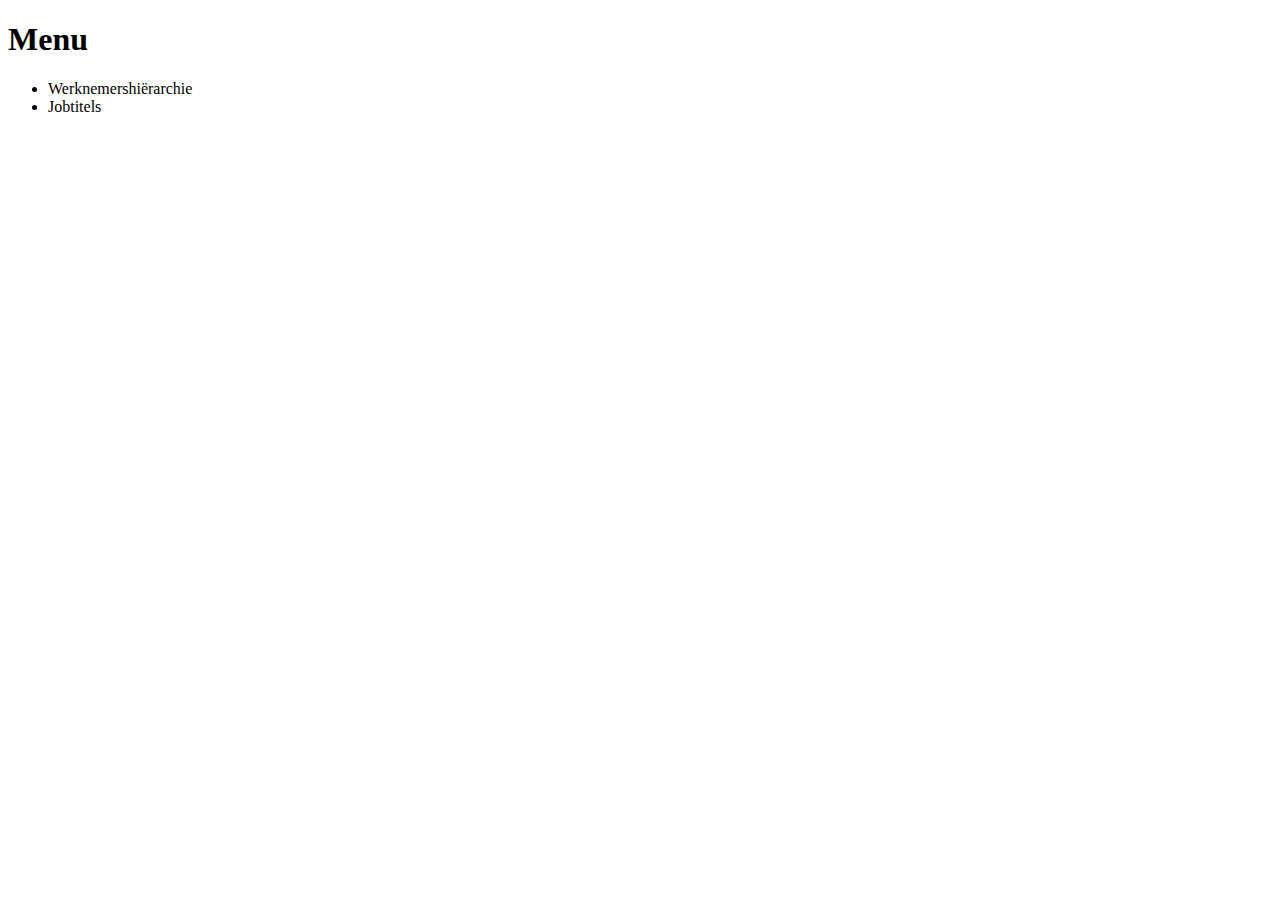
<file: src/main/resources/templates/index.html>
<!doctype html>
<html lang='nl' xmlns:th='http://www.thymeleaf.org'>
<head>
	<link rel='icon' th:href='@{/images/personeel.ico}' type='image/x-icon'>
	<title>Menu</title>
	<meta name='viewport' content='width=device-width,initial-scale=1'>
	<link rel='stylesheet' th:href='@{/css/personeel.css}'>
</head>
<body>
	<h1>Menu</h1>
	<ul>
		<li><a th:href='@{/werknemers}'>Werknemershiërarchie</a></li>
		<li><a th:href='@{/jobtitels}'>Jobtitels</a></li>
	</ul>
</body>
</html>
</file>
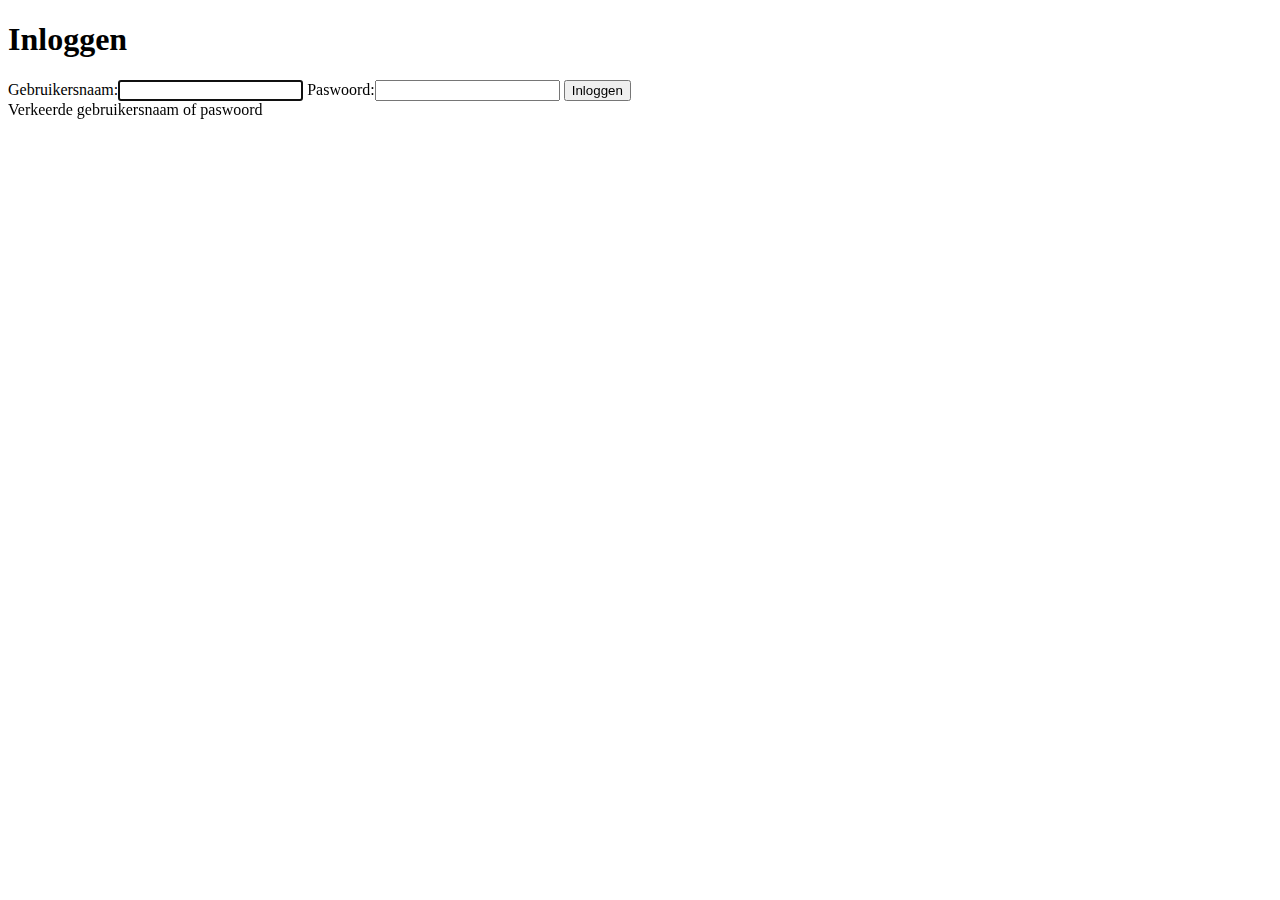
<file: src/main/resources/templates/login.html>
<!doctype html>
<html lang='nl' xmlns:th='http://www.thymeleaf.org'>
<head>
	<link rel='icon' th:href='@{/images/personeel.ico}' type='image/x-icon'>
	<title>Inloggen</title>
	<meta name='viewport' content='width=device-width,initial-scale=1'>
	<link rel='stylesheet' th:href='@{/css/personeel.css}'>
</head><body>
	<h1>Inloggen</h1>
	<form th:action='@{/login}' method='post'>
		<label>Gebruikersnaam:<input name='username' required autofocus></label> 
		<label>Paswoord:<input name='password' type='password' required></label> 
		<input type='submit' value='Inloggen'>
	</form>
	<div th:if='${param.error != null}' class='fout'>Verkeerde gebruikersnaam of paswoord</div>
</body>
</html>
</file>
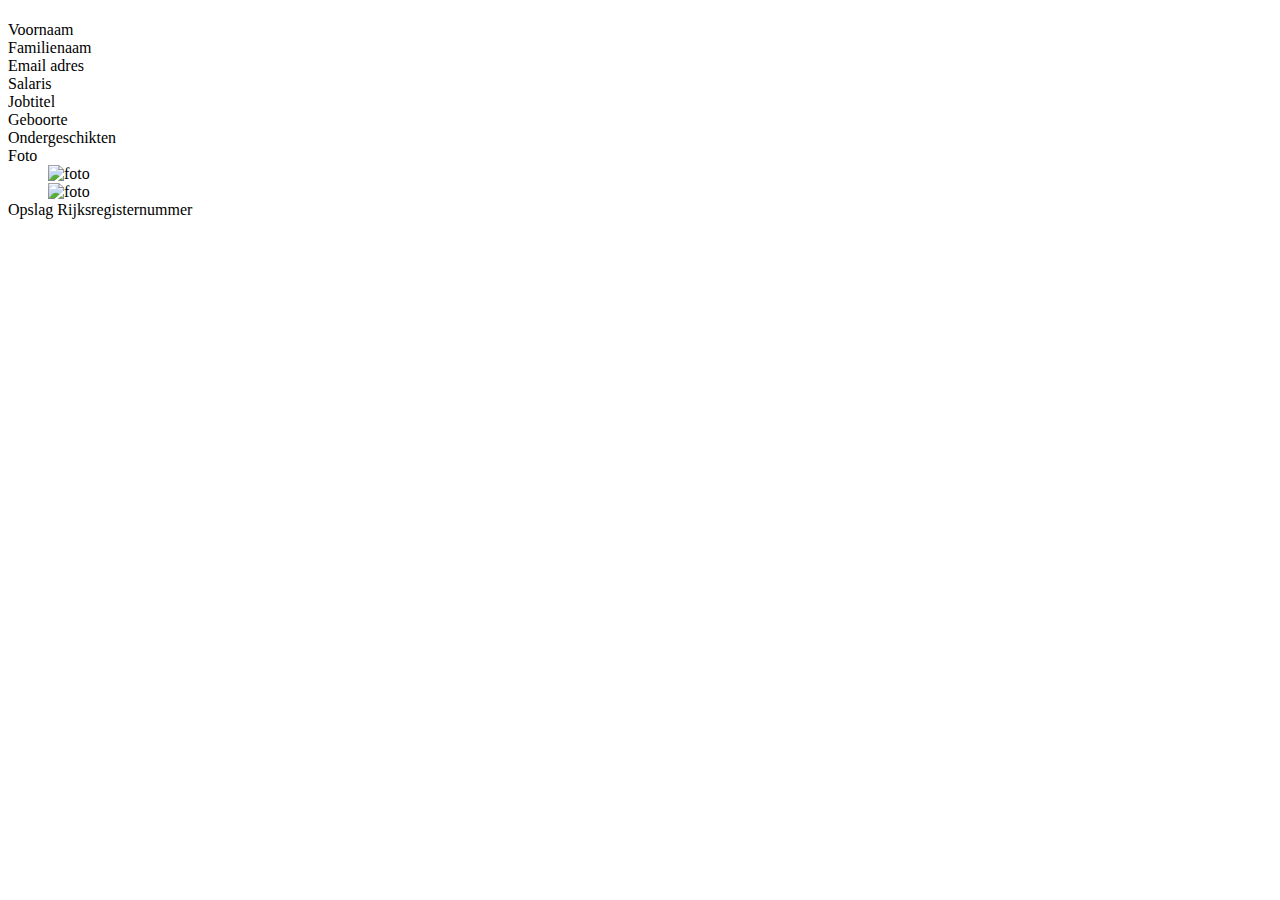
<file: src/main/resources/templates/werknemer.html>
<!doctype html>
<html lang='nl' xmlns:th='http://www.thymeleaf.org'>
<head>
	<link rel='icon' th:href='@{/images/personeel.ico}' type='image/x-icon'>
	<title>Personeel</title>
	<meta name='viewport' content='width=device-width,initial-scale=1'>
	<link rel='stylesheet' th:href='@{/css/personeel.css}'>
</head>
<body>
	<h1 th:text='|${werknemer.voornaam} ${werknemer.familienaam}|'></h1>
	<dl>
		<dt>Voornaam</dt>
		<dd th:text='${werknemer.voornaam}'></dd>
		<dt>Familienaam</dt>
		<dd th:text='${werknemer.familienaam}'></dd>
		<dt>Email adres</dt>
		<dd th:text='${werknemer.email}'></dd>
		<dt>Salaris</dt>
		<dd th:text='${werknemer.salaris}'></dd>
		<dt>Jobtitel</dt>
 		<dd th:text='${werknemer.jobtitel.naam}'></dd> 
		<dt>Geboorte</dt>
		<dd th:text='${{werknemer.geboorte}}'></dd>
		<dt>Ondergeschikten</dt>		
		<dd th:text="test"></dd>
		<dt>Foto</dt>		
		<dd><img alt='foto' th:src='@{/images/|${werknemer.id}|.jpg}' title='${werknemer.voornaam}'></dd>
		<dd><img alt='foto' th:src='@{/images/1.jpg}' title='${werknemer.voornaam}'></dd>
		
		<a th:href='@{/werknemers/{id}/opslag(id=${werknemer.id})}'>Opslag</a>
		<a th:href='@{/werknemers/{id}/rijksregisternummer(id=${werknemer.id})}'>Rijksregisternummer</a>
		
	</dl>
</body>
</html>
</file>
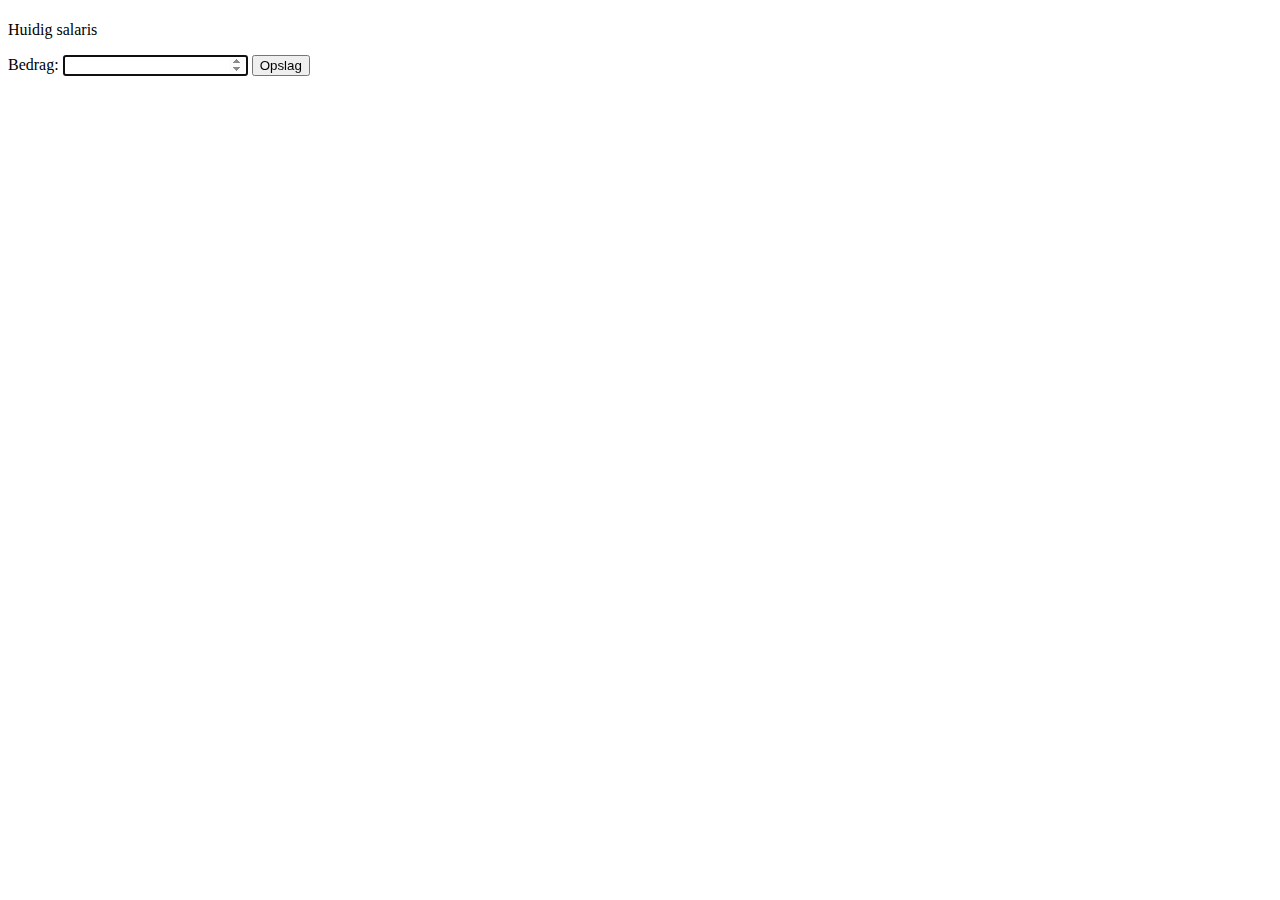
<file: src/main/resources/templates/werknemers/opslag.html>
<!doctype html>
<html lang='nl' xmlns:th='http://www.thymeleaf.org'>
<head>
	<link rel='icon' th:href='@{/images/personeel.ico}' type='image/x-icon'>
	<title>Personeel</title>
	<meta name='viewport' content='width=device-width,initial-scale=1'>
	<link rel='stylesheet' th:href='@{/css/personeel.css}'>
</head>
<body>
	<h1 th:text='|Opslag voor ${werknemer.voornaam} ${werknemer.familienaam}|'></h1>
	<dl>
		<dt>Huidig salaris</dt>
		<dd th:text='${werknemer.salaris}'></dd>
	</dl>
	<form method='post'
		th:action='@{/werknemers/{id}/opslag(id=${werknemer.id})}'
		th:object='${opslagForm}'>
		<label>Bedrag: 
			<span th:if="${#fields.hasErrors('bedrag')}" th:errors='*{bedrag}'></span> 
 			<input type='number' th:field='*{bedrag}' required autofocus min='1'>
		</label> 
		<input type='submit' value='Opslag'>

		<div th:if='${#fields.hasGlobalErrors()}'>
			<div class='fout' th:each='err : ${#fields.globalErrors()}' th:text='${err}'></div>
		</div>
	</form>

</body>
</html>
</file>
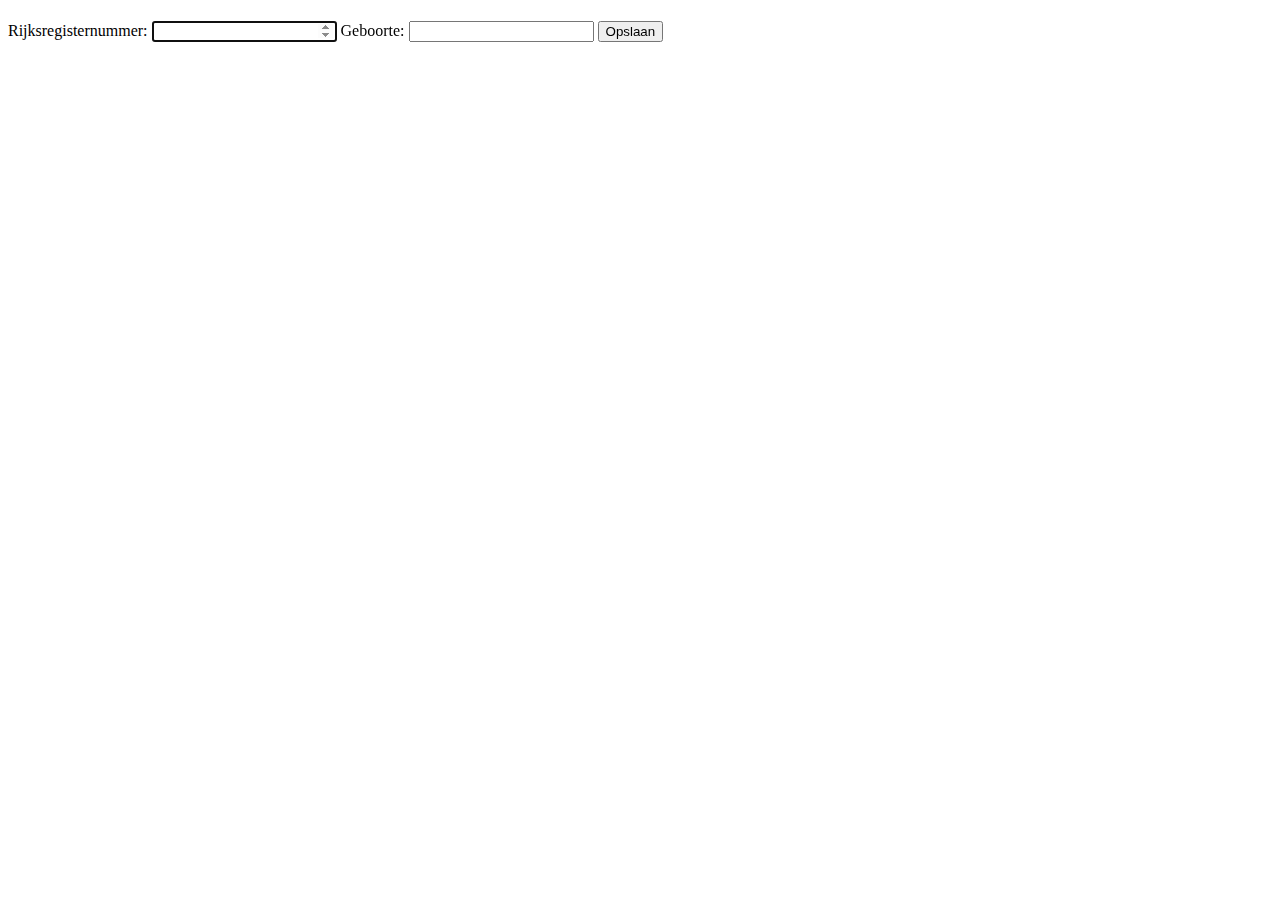
<file: src/main/resources/templates/werknemers/rijksregisternummer.html>
<!doctype html>
<html lang='nl' xmlns:th='http://www.thymeleaf.org'>
<head>
	<link rel='icon' th:href='@{/images/personeel.ico}' type='image/x-icon'>
	<title>Personeel</title>
	<meta name='viewport' content='width=device-width,initial-scale=1'>
	<link rel='stylesheet' th:href='@{/css/personeel.css}'>
</head>
<body>
	<h1 th:text='|Rijksregisternummer van ${werknemer.voornaam} ${werknemer.familienaam}|'></h1>
	<form method='post'
		th:action='@{/werknemers/{id}/rijksregisternummer(id=${werknemer.id})}'
		th:object='${rijksregisternummerForm}'>
		<label>Rijksregisternummer: 
			<span th:if="${#fields.hasErrors('rijksregisternr')}" th:errors='*{rijksregisternr}'></span> 
			<input type='number' th:field='*{rijksregisternr}' required autofocus>
		</label> 
		<label id='geboorte'>Geboorte:
			<input th:field='*{geboortedatumAlsString}' required autofocus>
		</label>
<!--  		<script>document.getElementById('geboorte').style.visibility="hidden"</script> -->
		<input type='submit' value='Opslaan'>

		<div th:if='${#fields.hasGlobalErrors()}'>
			<div class='fout' th:each='err : ${#fields.globalErrors()}' th:text='${err}'></div>
		</div>
	</form>
</body>
</html>
</file>
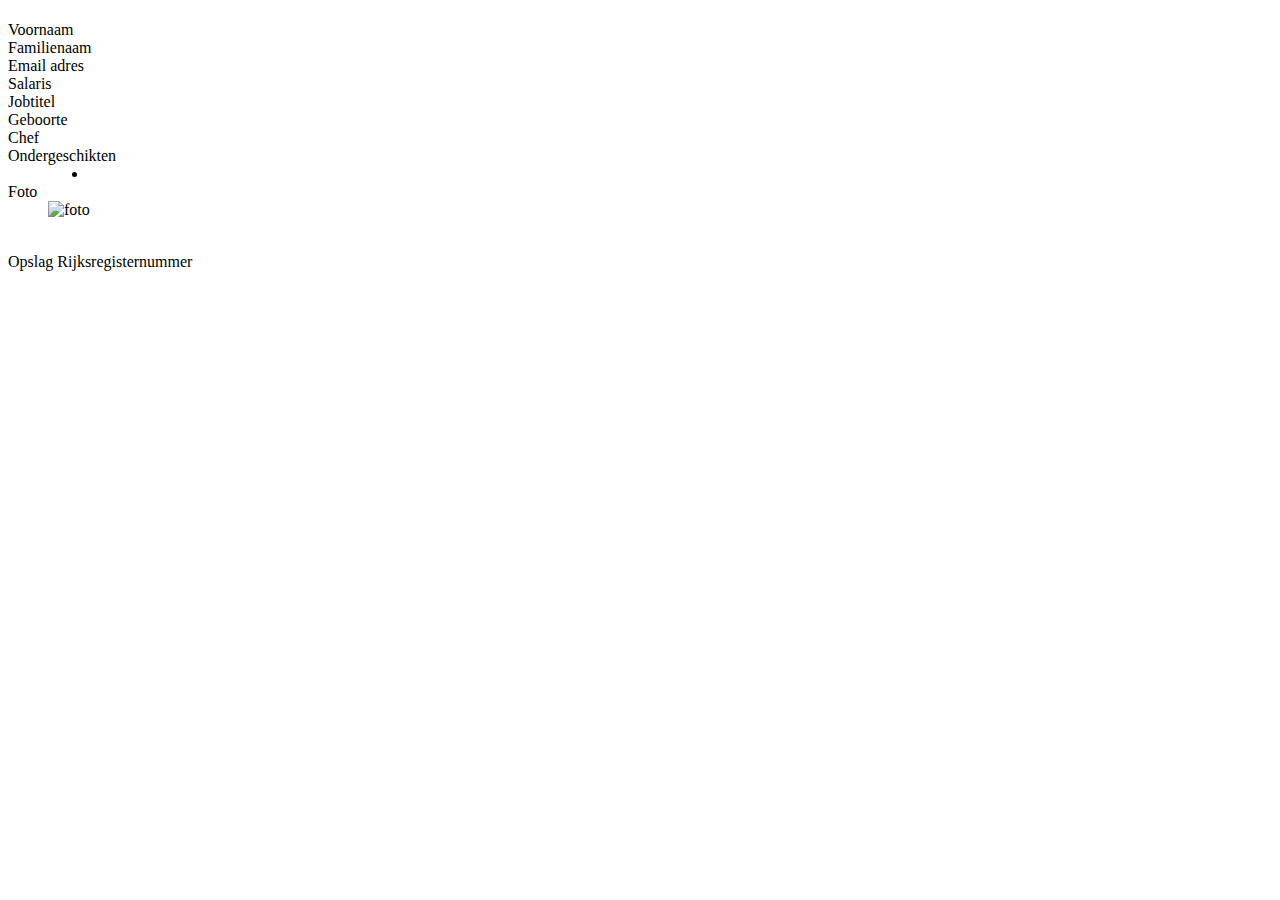
<file: src/main/resources/templates/werknemers/werknemer.html>
<!doctype html>
<html lang='nl' xmlns:th='http://www.thymeleaf.org'>
<head>
	<link rel='icon' th:href='@{/images/personeel.ico}' type='image/x-icon'>
	<title>Personeel</title>
	<meta name='viewport' content='width=device-width,initial-scale=1'>
	<link rel='stylesheet' th:href='@{/css/personeel.css}'>
</head>
<body>

		<h1 th:text='|${werknemer.voornaam} ${werknemer.familienaam}|'></h1>
		<dl>

			<dt>Voornaam</dt>
			<dd th:text='${werknemer.voornaam}'></dd>
			<dt>Familienaam</dt>
			<dd th:text='${werknemer.familienaam}'></dd>
			<dt>Email adres</dt>
			<dd th:text='${werknemer.email}'></dd>
			<dt>Salaris</dt>
			<dd th:text='${werknemer.salaris}'></dd>
			<dt>Jobtitel</dt>
	 		<dd th:text='${werknemer.jobtitel.naam}'></dd> 
			<dt>Geboorte</dt>
			<dd th:text='${{werknemer.geboorte}}'></dd>

			<dt th:if="${werknemer.chef != null}">Chef</dt>		
			<dd th:if="${werknemer.chef != null}">
				<a th:href='@{/werknemers/{id}(id=${werknemer.chef.id})}' th:text='|${werknemer.chef.voornaam} ${werknemer.chef.familienaam}|'></a>
			</dd>
			
			<dt th:if="${not #lists.isEmpty(werknemer.ondergeschikten)}">Ondergeschikten</dt>
 			<dd th:if="${not #lists.isEmpty(werknemer.ondergeschikten)}">
				<ul id='ondergeschikten'>
					<li th:each='ondergeschikte:${werknemer.ondergeschikten}'>
						<a th:href='@{/werknemers/{id}(id=${ondergeschikte.id})}' th:text='|${ondergeschikte.voornaam} ${ondergeschikte.familienaam}|'></a>
					</li>
				</ul>
			</dd> 
						
			<dt>Foto</dt>
			<dd><img alt='foto' th:src='@{/images/{nummer}.jpg(nummer=${werknemer.id})}' th:title='|${werknemer.voornaam} ${werknemer.familienaam}|'></dd>	

		</dl>

		<br>
		<a th:href='@{/werknemers/{id}/opslag(id=${werknemer.id})}'>Opslag</a>
		<a th:href='@{/werknemers/{id}/rijksregisternummer(id=${werknemer.id})}'>Rijksregisternummer</a>

</body>
</html>
</file>
